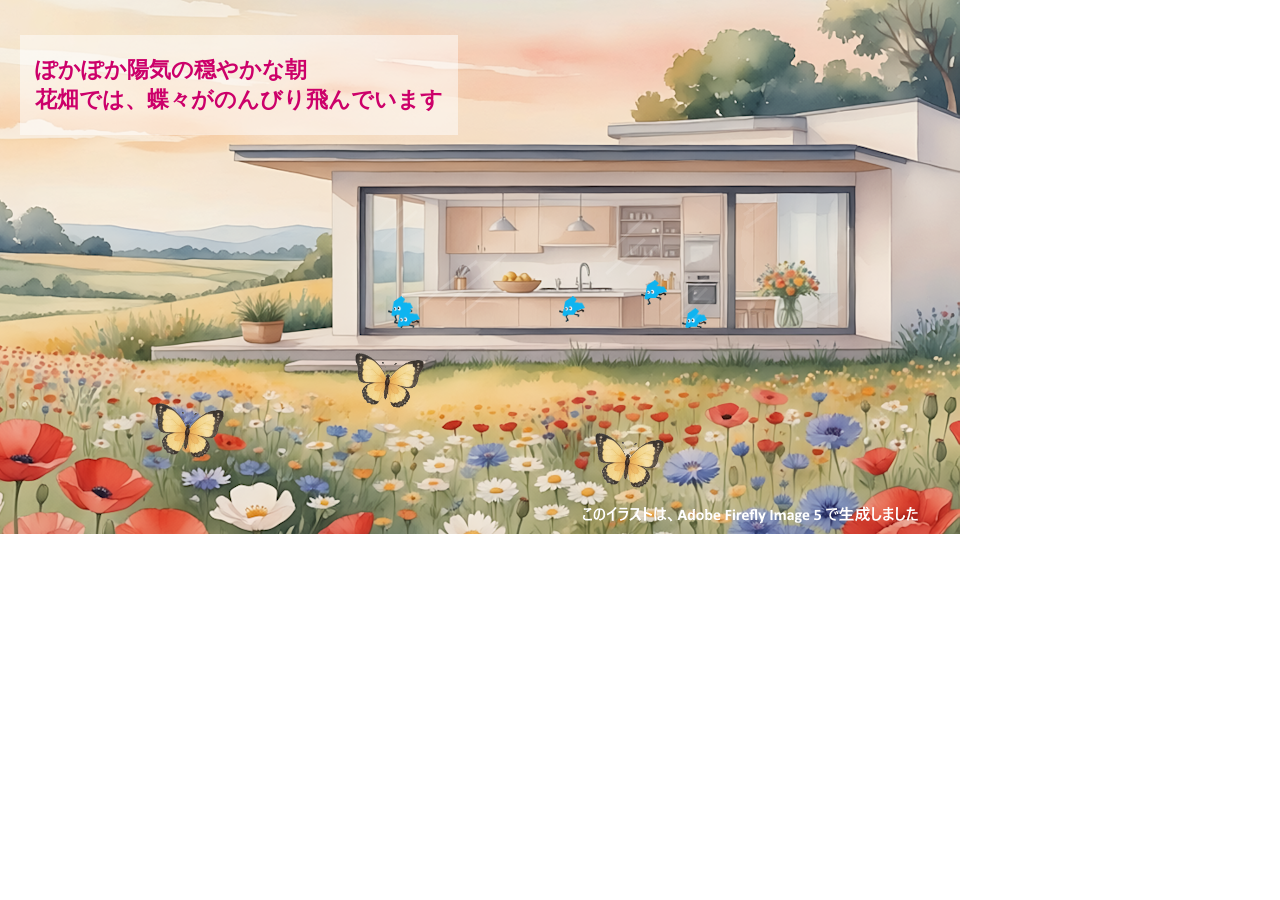
<file: index.html>
<!DOCTYPE html>
<html lang="ja">
<head>
  <meta charset="utf-8">
  <title>花畑の朝</title>
  <link rel="stylesheet" href="style.css">
</head>
<body>
  <img id="bg0" class="background" src="./bg0.png" alt="花畑"></img>

<img id="foo0" class="who" src="./foo.gif" alt="誰"></img>
<img id="foo1" class="who" src="./foo.gif" alt="誰"></img>
<img id="foo2" class="who" src="./foo.gif" alt="誰"></img>
<img id="foo3" class="who" src="./foo.gif" alt="誰"></img>
<img id="foo4" class="who" src="./foo.gif" alt="誰"></img>
 
<img id="bg1" class=" background" src="./bg1.png" alt="花畑くり抜き">
</img>
  <img id="bt0" class="chou" src="./butterfly.gif" alt="蝶"></img>
  <img id="bt1" class="chou" src="./butterfly.gif" alt="蝶"></img>
  <img id="bt2" class="chou" src="./butterfly.gif" alt="蝶"></img>
    
    <dvi id="message">
    ぽかぽか陽気の穏やかな朝<br>
    花畑では、蝶々がのんびり飛んでいます
    </div>

</body>
<script src="script.js"></script>
</html>
</file>
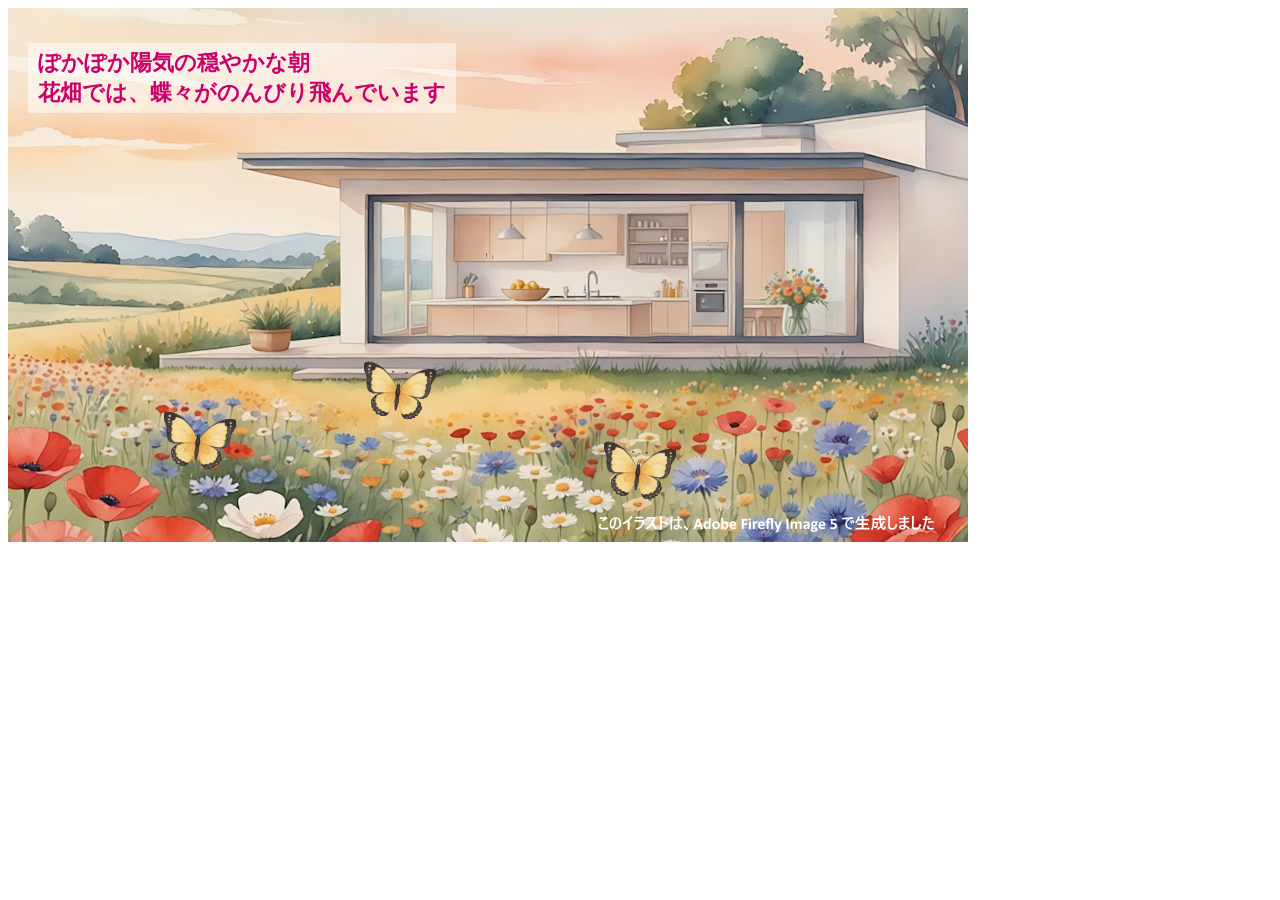
<file: cl_13_asignment.html>
<!DOCTYPE html>
<html lang="ja">
<head>
  <meta charset="utf-8">
  <title>同じ一画像を重ねる</title>
</head>
<body>

<div style="position: relative; width:480px; height:374px;">
  <img src="./bg0.png" style="position: absolute; left: 0; top: 0;">
  <img src="./butterfly.gif" style="position: absolute; width: 17%; height: auto;
    left: 350px; top: 350px;">
  <img src="./butterfly.gif" style="position: absolute; width: 17%; height: auto;
    left: 150px; top: 400px;">
  <img src="./butterfly.gif" style="position: absolute; width: 17%; height: auto;
    left: 590px; top: 430px;">
    
    <dvi style="
      position: absolute;
      padding: 5px 10px;
      background-color: rgba(255, 255, 255, 0.5);
      color: rgba(204, 0, 106);
      font-size: 22px;
      font-weight: bold;
      left: 20px;
      top: 35px;
    ">
    ぽかぽか陽気の穏やかな朝<br>
    花畑では、蝶々がのんびり飛んでいます
    </div>

</div>


</body>
</html>
</file>
<file: style.css>
img {
  position: absolute;
}

.background {
  left: 0;
  top: 0;
}

.chou {
  width: 6%;
  height: auto;
  transition: 1s
}

.who {
  width: 2%;
  height: auto;
  transition: 0.5s;
  
}

#bg1 {
  pointer-events: none;
}

#bt0 {
  left: 350px;
  top: 350px;
}

#bt1 {
  left: 150px;
  top: 400px;
}

#bt2 {
  left: 590px;
  top: 430px;
}

#message {
  position: absolute;
  padding: 20px 15px;
  background-color:
  rgba(255, 255, 255, 0.5);
  color: rgba(204, 0, 106);
  font-size: 22px;
  font-weight: bold;
  left: 20px;
  top: 35px;
  pointer-events: none;
}
</file>
